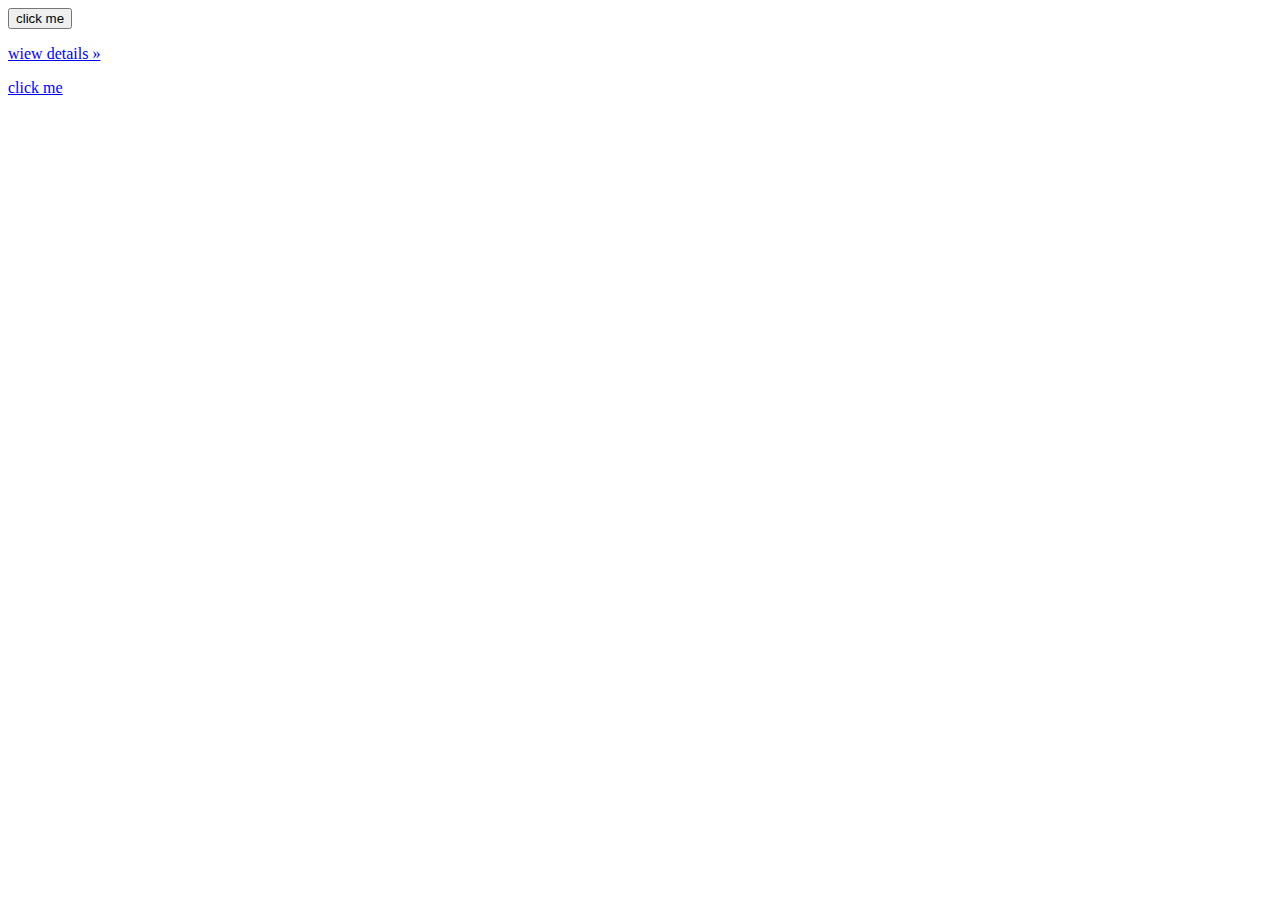
<file: javascript.html>
<!DOCTYPE html>
<html lang="en">
<head>
    <meta charset="UTF-8">
    <meta http-equiv="X-UA-Compatible" content="IE=edge">
    <meta name="viewport" content="width=device-width, initial-scale=1.0">
    <title>Document</title>
</head>
<body>
    <button onclick="mycustomfunction()">click me</button>
    <script> 
     function mycustomfunction(){
        alert('welcome to javascript')
     }
    </script>
    <p> <a href="#">wiew details &raquo;</a></p>
    <a href="pattern.html">click me</a>
</body>
</html>
</file>
